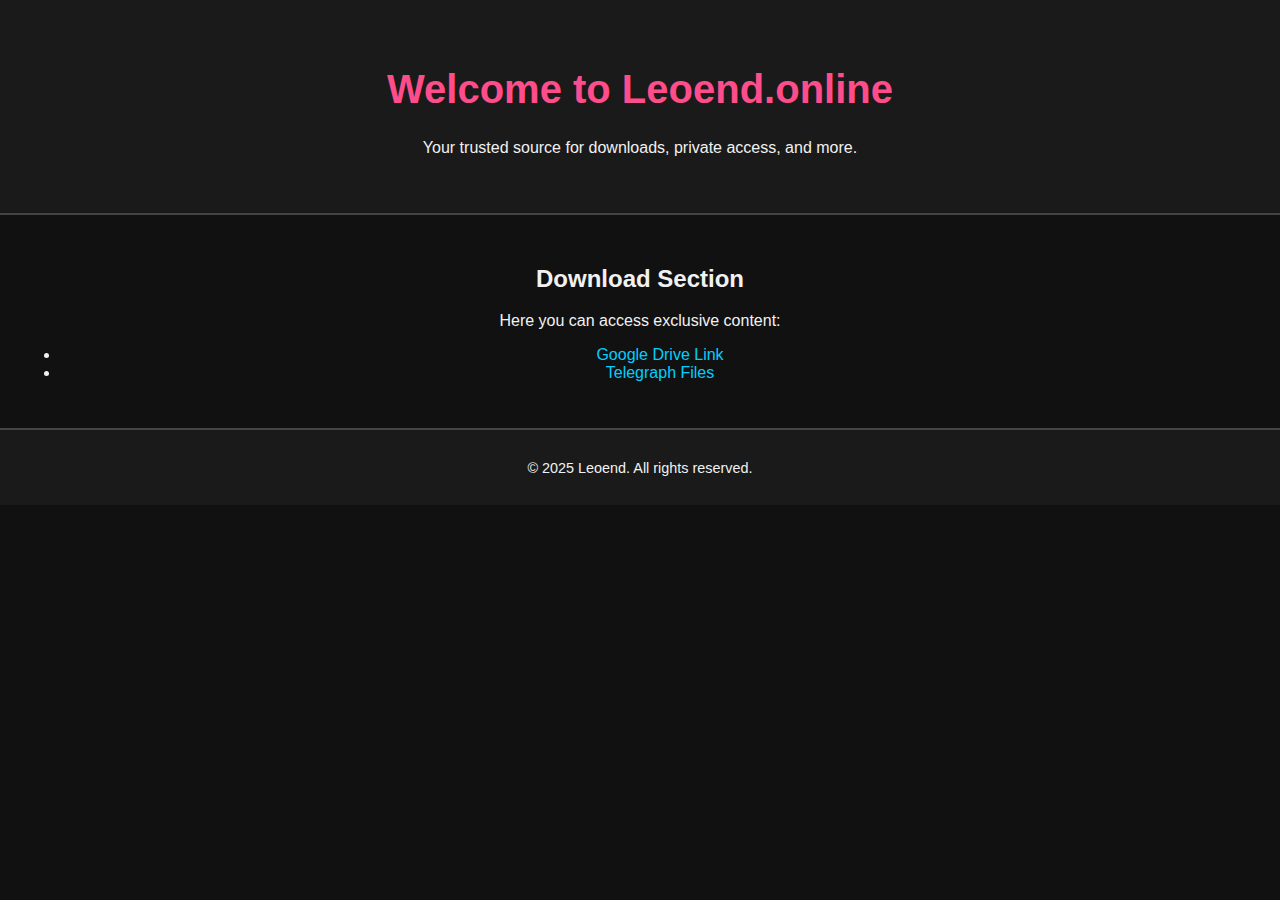
<file: Index.html>
<!DOCTYPE html>
<html lang="en">
<head>
  <meta charset="UTF-8" />
  <meta name="viewport" content="width=device-width, initial-scale=1.0"/>
  <title>Leoend Online</title>
  <style>
    body {
      margin: 0;
      font-family: Arial, sans-serif;
      background-color: #111;
      color: #f1f1f1;
      text-align: center;
    }
    header {
      padding: 40px 20px;
      background-color: #1a1a1a;
      border-bottom: 2px solid #444;
    }
    h1 {
      font-size: 2.5em;
      color: #ff4c8b;
    }
    main {
      padding: 30px 20px;
    }
    a {
      color: #00cfff;
      text-decoration: none;
    }
    footer {
      background-color: #1a1a1a;
      padding: 15px;
      font-size: 0.9em;
      border-top: 2px solid #444;
    }
  </style>
</head>
<body>
  <header>
    <h1>Welcome to Leoend.online</h1>
    <p>Your trusted source for downloads, private access, and more.</p>
  </header>

  <main>
    <section>
      <h2>Download Section</h2>
      <p>Here you can access exclusive content:</p>
      <ul>
        <li><a href="https://drive.google.com/">Google Drive Link</a></li>
        <li><a href="https://telegra.ph/">Telegraph Files</a></li>
      </ul>
    </section>
  </main>

  <footer>
    <p>&copy; 2025 Leoend. All rights reserved.</p>
  </footer>
</body>
</html>
</file>
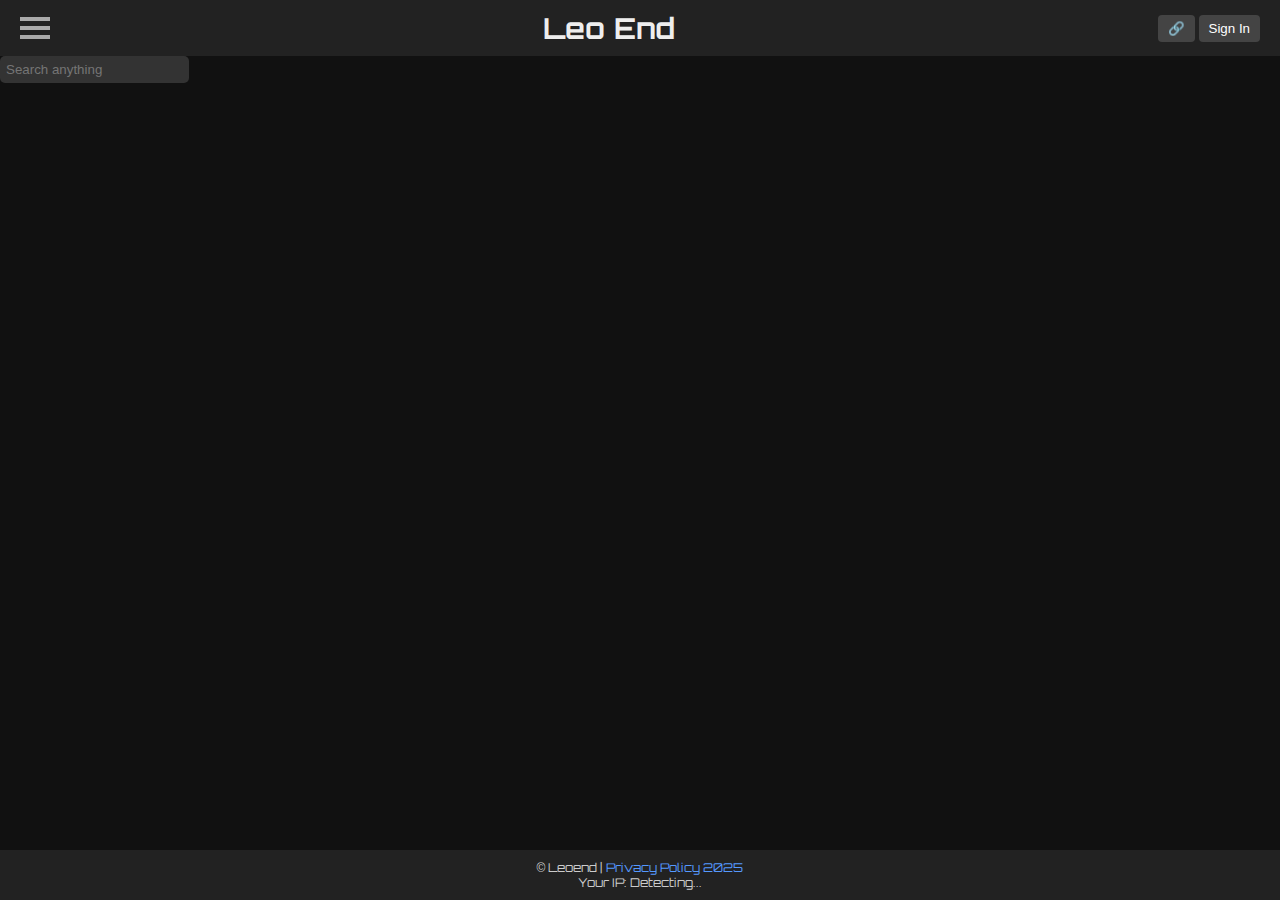
<file: index.html>
<!DOCTYPE html><html lang="en">
<head>
  <meta charset="UTF-8">
  <meta name="viewport" content="width=device-width, initial-scale=1.0">
  <title>Leo End</title>
  <link rel="stylesheet" href="style.css">
  <link href="https://fonts.googleapis.com/css2?family=Orbitron:wght@600&display=swap" rel="stylesheet">
</head>
<body>
  <header>
    <div class="left-controls">
      <div class="menu-toggle" onclick="toggleSidebar()">
        <div class="bar"></div>
        <div class="bar"></div>
        <div class="bar"></div>
      </div>
    </div>
    <h1 class="logo">Leo End</h1>
    <div class="right-controls">
      <button class="share-btn">🔗</button>
      <button class="signin-btn">Sign In</button>
    </div>
  </header>  <div class="search-wrapper">
    <input type="text" class="search-bar" placeholder="Search anything">
  </div>  <div id="sidebar" class="sidebar">
    <button class="close-btn" onclick="toggleSidebar()">×</button>
    <ul>
      <li><a href="#">Home</a></li>
      <li><a href="#">About</a></li>
      <li><a href="#">Files</a></li>
      <li><a href="#">Contact</a></li>
    </ul>
    <hr>
    <div class="fun-section">
      <p>If you're bored just lets have some fun</p>
      <a href="#">YouTube Music ID Login</a>
      <a href="#">Spotify</a>
      <a href="#">Amazon Music</a>
    </div>
    <hr>
    <div class="fun-section">
      <a href="#">YouTube (no ads)</a>
      <a href="#">Instagram stalk</a>
    </div>
    <hr>
    <div class="fun-section">
      <a href="#">Download YouTube video for free HD</a>
      <a href="#">Download Instagram video for free HD</a>
      <a href="#">Download Pinterest photos for free HD</a>
      <a href="#">Download Nhentai Comics for free HD</a>
    </div>
    <hr>
    <div class="donate">
      <p>Donate us, your 1 dollar helps us much. <a href="#">Learn more</a></p>
    </div>
  </div>  <main>
    <!-- Main content will be added here later -->
  </main>  <footer>
    <p>© Leoend | <a href="#">Privacy Policy 2025</a></p>
    <p id="ip-display">Your IP: Detecting...</p>
    <p id="location-display"></p>
  </footer>  <script>
    function toggleSidebar() {
      const sidebar = document.getElementById("sidebar");
      sidebar.classList.toggle("active");
    }

    fetch("https://ipapi.co/json")
      .then(res => res.json())
      .then(data => {
        document.getElementById("ip-display").textContent = `Your IP: ${data.ip}`;
        document.getElementById("location-display").textContent = `${data.region}, ${data.city}`;
      });
  </script></body>
</html>
</file>
<file: style.css>
* {
  margin: 0;
  padding: 0;
  box-sizing: border-box;
}

body {
  background-color: #111;
  color: #eee;
  font-family: 'Orbitron', sans-serif;
  min-height: 100vh;
  display: flex;
  flex-direction: column;
}

/* Header */
header {
  display: flex;
  justify-content: space-between;
  align-items: center;
  padding: 10px 20px;
  background: #222;
  position: relative;
}

.logo {
  font-size: 1.8rem;
  text-align: center;
  flex-grow: 1;
}

.header-buttons {
  display: flex;
  align-items: center;
  gap: 8px;
}

.search-bar {
  padding: 6px;
  background: #333;
  border: none;
  color: #fff;
  border-radius: 5px;
}

.signin-btn,
.share-btn {
  background: #444;
  color: #fff;
  border: none;
  padding: 6px 10px;
  border-radius: 4px;
  cursor: pointer;
}

/* Menu Toggle */
.menu-toggle {
  width: 30px;
  cursor: pointer;
  display: flex;
  flex-direction: column;
  justify-content: space-between;
  height: 22px;
  margin-right: 10px;
}

.menu-toggle div {
  height: 4px;
  background: #aaa;
  transition: 0.4s;
}

.menu-toggle.active .bar1 {
  transform: rotate(-45deg) translate(-5px, 6px);
}

.menu-toggle.active .bar2 {
  opacity: 0;
}

.menu-toggle.active .bar3 {
  transform: rotate(45deg) translate(-5px, -6px);
}

/* Sidebar */
.sidebar {
  position: fixed;
  top: 0;
  left: -240px;
  width: 200px;
  height: 100%;
  background: #222;
  padding-top: 60px;
  transition: left 0.3s;
  z-index: 1000;
  overflow-y: auto;
}

.sidebar.active {
  left: 0;
}

.sidebar ul {
  list-style: none;
  padding: 0;
}

.sidebar ul li {
  margin: 10px 0;
  text-align: center;
}

.sidebar ul li a {
  color: #fff;
  text-decoration: none;
  font-size: 1rem;
}

.fun-section,
.donate {
  color: #aaa;
  font-size: 0.9rem;
  text-align: center;
  margin: 10px 0;
}

.close-btn {
  position: absolute;
  top: 10px;
  right: 10px;
  background: #333;
  border: none;
  color: #fff;
  font-size: 1.5rem;
  cursor: pointer;
}

/* Main Content */
main {
  flex: 1;
  padding: 20px;
}

/* Floating Video */
.floating-video {
  position: fixed;
  bottom: 20px;
  right: 20px;
  background: #000;
  border: 2px solid #444;
  border-radius: 8px;
  padding: 5px;
  z-index: 999;
}

/* Music Bar */
.music-bar {
  position: fixed;
  top: 0;
  left: 0;
  width: 100%;
  background: #0b0;
  color: #fff;
  text-align: center;
  padding: 5px;
  font-size: 0.9rem;
  z-index: 900;
}

/* Footer */
footer {
  background: #222;
  text-align: center;
  padding: 10px;
  font-size: 0.75rem;
  color: #ccc;
}

footer a {
  color: #59f;
  text-decoration: none;
}
</file>
